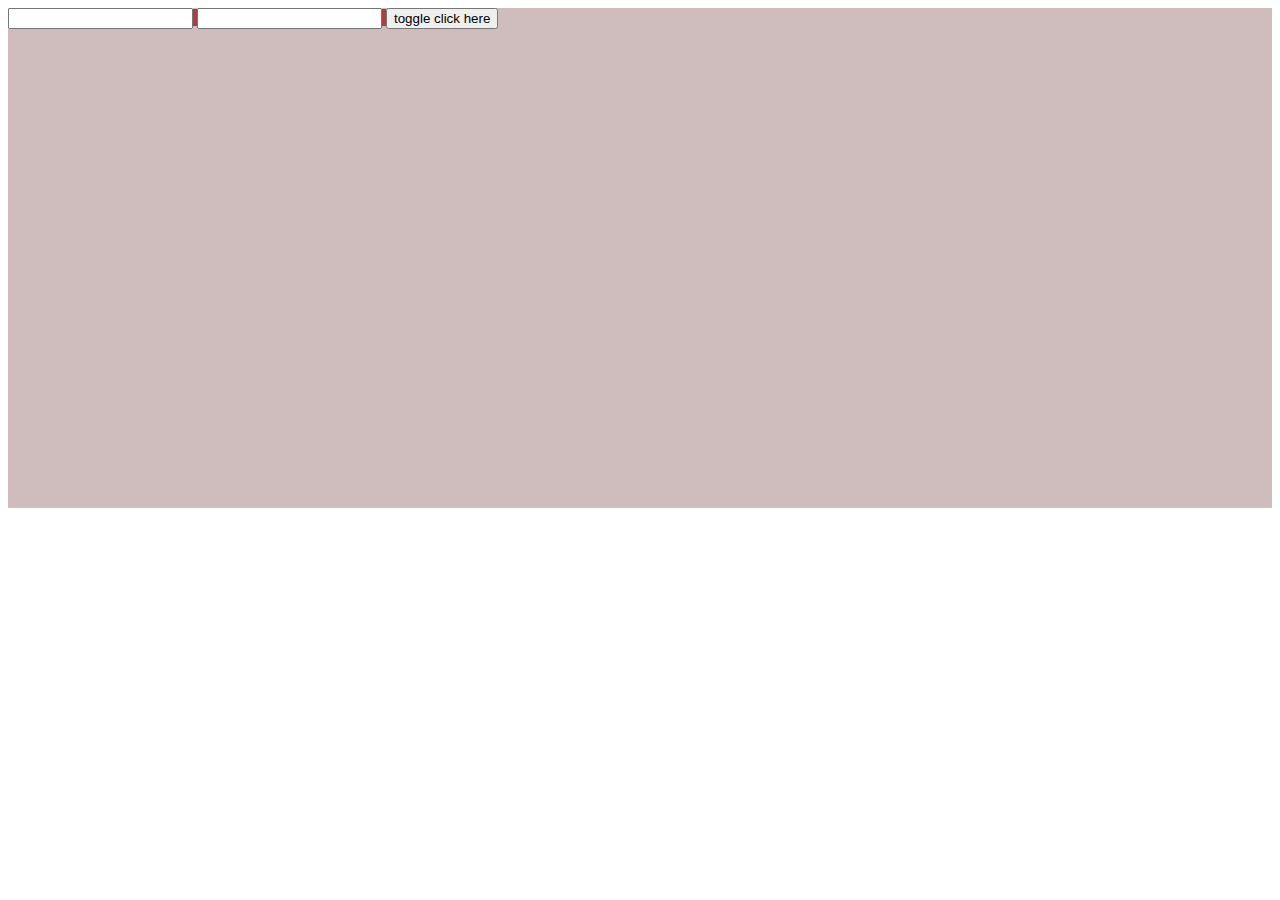
<file: buffer.html/bufferr.html>
<!DOCTYPE html>
<html lang="en">
  <head>
    <meta charset="UTF-8" />

    <meta http-equiv="X-UA-Compatible" content="IE=edge" />
    <meta name="viewport" content="width=device-width, initial-scale=1.0" />
    <title>Document</title>
    <style>
      .bad {
        /* display: block; */

        background: rgba(176, 144, 144, 0.609);
        height: 500px;
        width: 100%;
      }
      .container {
        /* display: inline; */
        /* text-align: center; */
        justify-content: center;
        display: flex;
        align-content: center;
        background: rgb(36, 33, 33);
        height: 400px;
        width: 90%;
        margin: 20px;
      }
      .win {
        background: rgb(171, 62, 62);

        height: 150px;
        width: 45%;
        display: inline;
      }
      .dow {
        background: rgb(171, 62, 62);
        height: 150px;
        width: 45%;
        display: inline;
      }
    </style>
  </head>
  <body>
    <div class="bad">
      <div class="cointainer">
        <div class="win">
          <input id="spe" type="text" />
        </div>
        <div class="dow">
          <input id="char" type="text" />
        </div>
        <button>toggle click here</button>
      </div>
    </div>
  </body>

  <script>
    // let spe = document.getElementById("spe");
    // console.log(spe);
    // onclick(btn).innnertext = "character";

    // let char = document.getElementById("char");
    // console.log(spe);

    // let btn = (onclick(btn).innnertext = "special");
    let spe = (btn.onclick.document.getElementById("spe").innertext =
      "character");

      id="btn" onclick="document.getElementById('spe').innerHTML='character' "
  </script>
</html>
</file>
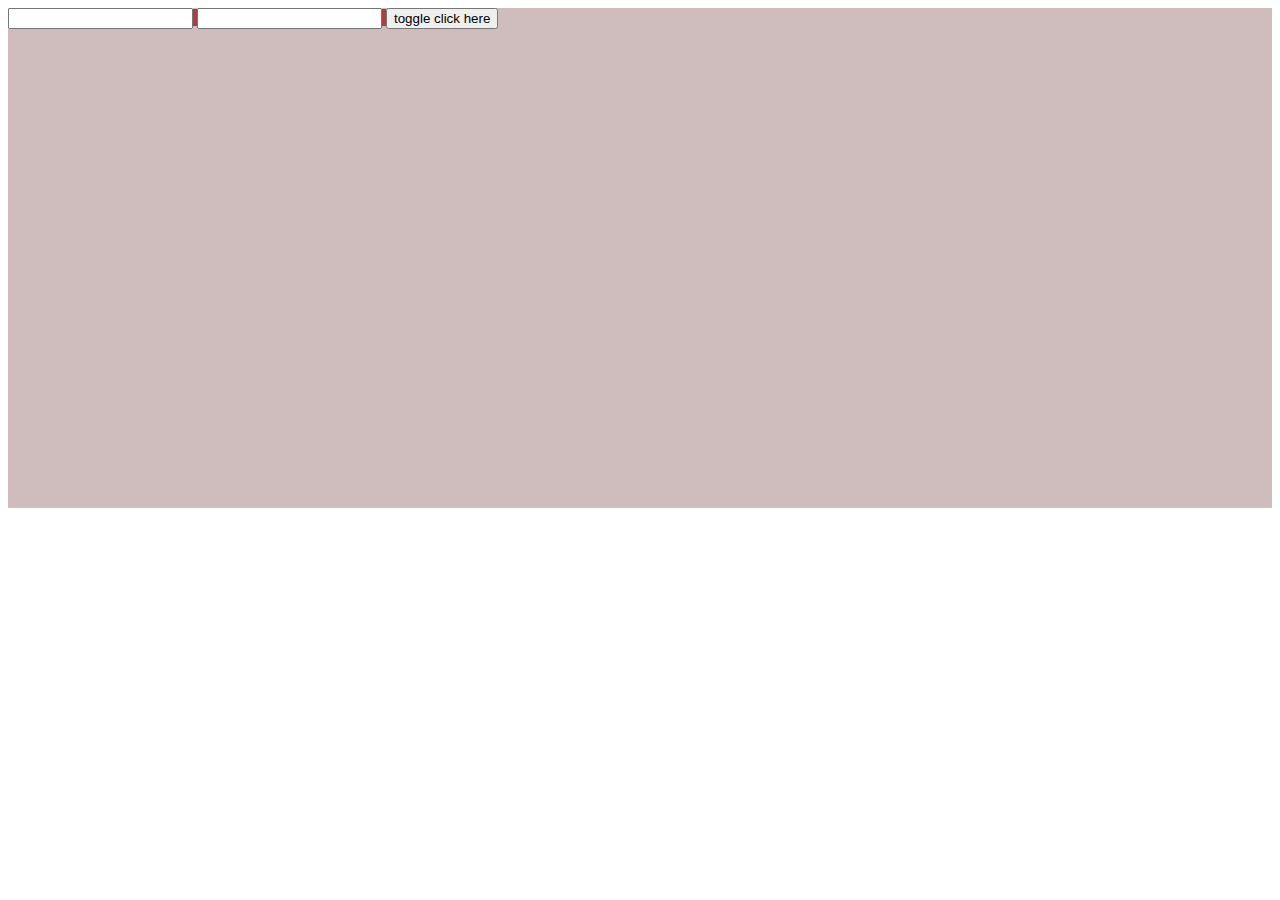
<file: sony/buffer.html/bufferr.html>
<!DOCTYPE html>
<html lang="en">
  <head>
    <meta charset="UTF-8" />

    <meta http-equiv="X-UA-Compatible" content="IE=edge" />
    <meta name="viewport" content="width=device-width, initial-scale=1.0" />
    <title>Document</title>
    <style>
      .bad {
        /* display: block; */

        background: rgba(176, 144, 144, 0.609);
        height: 500px;
        width: 100%;
      }
      .container {
        /* display: inline; */
        /* text-align: center; */
        justify-content: center;
        display: flex;
        align-content: center;
        background: rgb(36, 33, 33);
        height: 400px;
        width: 90%;
        margin: 20px;
      }
      .win {
        background: rgb(171, 62, 62);

        height: 150px;
        width: 45%;
        display: inline;
      }
      .dow {
        background: rgb(171, 62, 62);
        height: 150px;
        width: 45%;
        display: inline;
      }
    </style>
  </head>
  <body>
    <div class="bad">
      <div class="cointainer">
        <div class="win">
          <input id="spe" type="text" />
        </div>
        <div class="dow">
          <input id="char" type="text" />
        </div>
        <button>toggle click here</button>
      </div>
    </div>
  </body>

  <script>
    // let spe = document.getElementById("spe");
    // console.log(spe);
    // onclick(btn).innnertext = "character";

    // let char = document.getElementById("char");
    // console.log(spe);

    // let btn = (onclick(btn).innnertext = "special");
    let spe = (btn.onclick.document.getElementById("spe").innertext =
      "character");

      id="btn" onclick="document.getElementById('spe').innerHTML='character' "
  </script>
</html>
</file>
